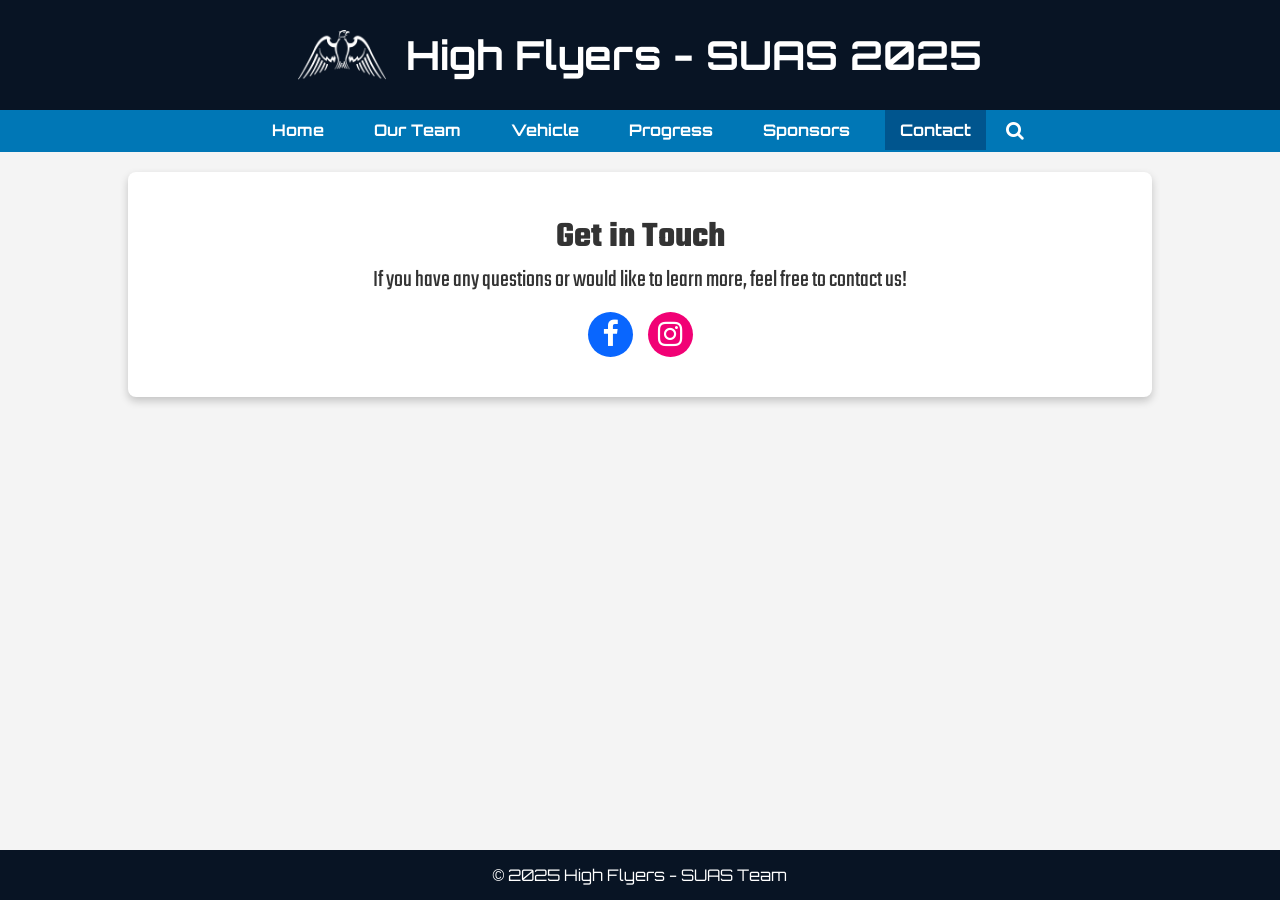
<file: contact.html>
<!DOCTYPE html>
<html lang="en">
<head>
    <meta charset="UTF-8">
    <meta name="viewport" content="width=device-width, initial-scale=1.0">
    <title>Contact - High Flyers</title>
    <link rel="stylesheet" href="style.css">
    <link rel="icon" href="assets/hf_logo_white.png">
    <link rel="stylesheet" href="https://cdnjs.cloudflare.com/ajax/libs/font-awesome/4.7.0/css/font-awesome.min.css">
    <script async src="https://cse.google.com/cse.js?cx=a427705e6d1074ef3"></script>
</head>
<body>
    <header>
        <div class="header-content">
            <img src="assets/hf_logo_white.png" alt="High Flyers Logo" class="header-logo">
            <h1>High Flyers - SUAS 2025</h1>
            <!--<h1>Contact Us</h1>-->
            <button class="menu-toggle" aria-label="Toggle menu">&#9776;</button>
        </div>
        <nav class="mobile-nav">
            <ul>
                <li><a href="index.html">Home</a></li>
                <li><a href="team.html">Our Team</a></li>
                <li><a href="vehicle.html">Vehicle</a></li>
                <li><a href="progress.html">Progress</a></li>
                <li><a href="sponsors.html">Sponsors</a></li>
                <li><a href="contact.html" class="chosen-page">Contact</a></li>
                <li>
                    <button id="search-toggle" aria-label="Toggle search">
                        <i class="fa fa-search"></i>
                    </button>
                </li>
                <li id="search-container" style="display: none;">
                    <div class="gcse-search"></div>
                </li>
            </ul>
        </nav>
    </header>
    
    <section>
        <h2>Get in Touch</h2>
        <p>If you have any questions or would like to learn more, feel free to contact us!</p>
        <div class="social-icons">
            <a href="https://https://www.facebook.com/high.flyers.polsl" target="_blank" aria-label="Facebook" class="social facebook">
                <i class="fa fa-facebook-f"></i>
            </a>
            <a href="https://www.instagram.com/highflyers.polsl" target="_blank" aria-label="Instagram" class="social instagram">
                <i class="fa fa-instagram"></i>
            </a>
        </div>
    </section>
    
    <footer>
        <p>&copy; 2025 High Flyers - SUAS Team</p>
    </footer>

    
    <script src="script.js"></script>

    
</body>
</html>
</file>
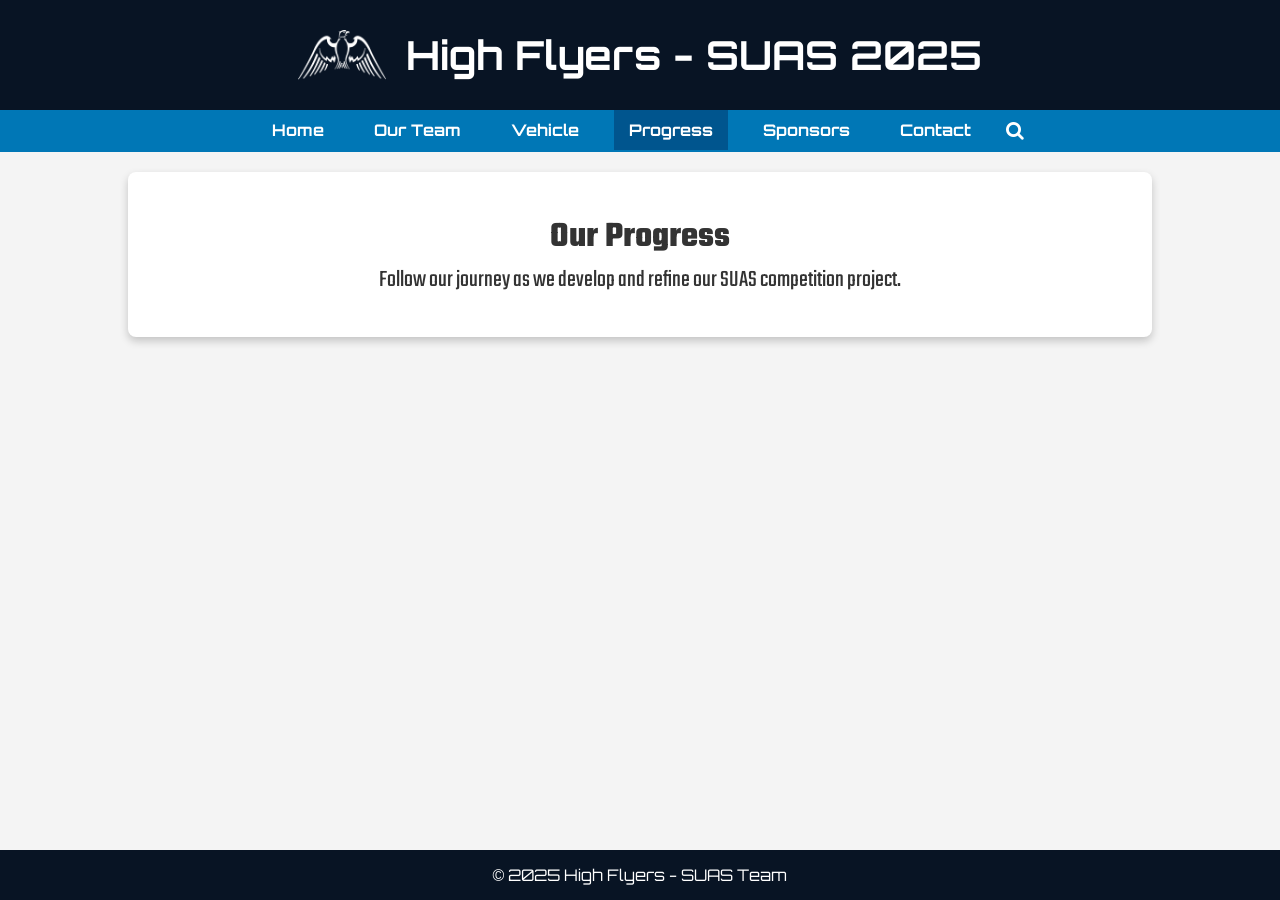
<file: progress.html>
<!DOCTYPE html>
<html lang="en">
<head>
    <meta charset="UTF-8">
    <meta name="viewport" content="width=device-width, initial-scale=1.0">
    <title>Progress - High Flyers</title>
    <link rel="stylesheet" href="style.css">
    <link rel="icon" href="assets/hf_logo_white.png">
    <link rel="stylesheet" href="https://cdnjs.cloudflare.com/ajax/libs/font-awesome/4.7.0/css/font-awesome.min.css">
    <script async src="https://cse.google.com/cse.js?cx=a427705e6d1074ef3"></script>
</head>
<body>
    <header>
        <div class="header-content">
            <img src="assets/hf_logo_white.png" alt="High Flyers Logo" class="header-logo">
            <h1>High Flyers - SUAS 2025</h1>
            <!--<h1>Project Progress</h1>-->
            <button class="menu-toggle" aria-label="Toggle menu">&#9776;</button>
        </div>
        <nav class="mobile-nav">
            <ul>
                <li><a href="index.html">Home</a></li>
                <li><a href="team.html">Our Team</a></li>
                <li><a href="vehicle.html">Vehicle</a></li>
                <li><a href="progress.html" class="chosen-page">Progress</a></li>
                <li><a href="sponsors.html">Sponsors</a></li>
                <li><a href="contact.html">Contact</a></li>
                <li>
                    <button id="search-toggle" aria-label="Toggle search">
                        <i class="fa fa-search"></i>
                    </button>
                </li>
                <li id="search-container" style="display: none;">
                    <div class="gcse-search"></div>
                </li>
            </ul>
        </nav>
    </header>
    
    <section>
        <h2>Our Progress</h2>
        <p>Follow our journey as we develop and refine our SUAS competition project.</p>
    </section>
    
    <footer>
        <p>&copy; 2025 High Flyers - SUAS Team</p>
    </footer>

    
    <script src="script.js"></script>


</body>
</html>
</file>
<file: style.css>
@import url('https://fonts.googleapis.com/css2?family=Bebas+Neue&family=Orbitron:wght@400..900&family=Teko:wght@300..700&display=swap');

* {
    margin: 0;
    padding: 0;
    box-sizing: border-box;
}

body {
    font-family: 'Teko', sans-serif;
    font-weight: 400;
    background-color: #f4f4f4;
    color: #333;
    display: flex;
    flex-direction: column;
    min-height: 100vh;
}

/* Nagłówek i stopka */
header, footer {
    background-color: #081424;
    color: white;
    text-align: center;
    font-family: 'Orbitron', sans-serif;
    font-style: normal;
    font-weight: 400;
}

header h1 {
    font-size: 2.5em;
    margin: 20px 0;
}

footer {
    padding: 15px;
    margin-top: auto;
}

.header-content {
    display: flex;
    align-items: center;
    justify-content: center; 
    gap: 20px;
    padding: 10px 20px;
    flex-wrap: wrap; 
    text-align: center;
}

.header-logo{
    height: 50px;
    width: auto;
}

.chosen-page{
    background-color: #00558E;
}

#search-toggle {
    background: none;
    border: none;
    color: white;
    font-size: 1.2em;
    cursor: pointer;
}

#search-toggle:hover {
    color: #cccccc;
}

/* Nawigacja */
nav ul {
    list-style: none;
    display: flex;
    justify-content: center;
    gap: 20px;
    background-color: #0077B6;
    padding: 10px 0;
}

nav ul li a {
    color: white;
    text-decoration: none;
    font-weight: bold;
    padding: 10px 15px;
    transition: 0.3s;
}

nav ul li a:hover {
    background-color: #003366;
    border-radius: 5px;
}

.menu-toggle {
    display: none;
    font-size: 28px;
    background: none;
    border: none;
    color: white;
    cursor: pointer;
    position: absolute;
    top: 15px;
    right: 20px;
}

/* Formatowanie ogólnie dla sekcji */
section {
    padding: 40px;
    text-align: center;
    background-color: white;
    margin: 20px auto;
    width: 80%;
    box-shadow: 0px 4px 8px rgba(0, 0, 0, 0.2);
    border-radius: 8px;
    font-size: 1.5em;
}

.social-icons {
    margin-top: 15px;
    display: flex;
    justify-content: center;
    gap: 15px;
}

.social {
    color: white;
    width: 45px;
    height: 45px;
    border-radius: 50%;
    display: flex;
    align-items: center;
    justify-content: center;
    text-decoration: none;
    font-size: 1.2em;
    transition: background-color 0.3s ease, transform 0.3s ease;
}

.social:hover  {
    transform: scale(1.1);
}

.social i {
    pointer-events: none;
}

.instagram {
    background-color: #f10175;
}

.instagram:hover {
    background-color: #cb0163;
}

.facebook {
    background-color: #0966fe;
}

.facebook:hover {
    background-color: #0051cc;
}


/* Sekcja z informacjami o drużynie */

/* Zdjęcie zespołu */
.team-photo {
    width: 100vw;
    max-width: 100%;
    height: 80%;
    margin: 20px auto;
    display: block;
    border-radius: 10px;
    -webkit-mask-image: linear-gradient(to bottom, rgba(0, 0, 0, 1) 60%, rgba(0, 0, 0, 0) 100%);
    mask-image: linear-gradient(to bottom, rgba(0, 0, 0, 1) 60%, rgba(0, 0, 0, 0) 100%);
}

/* Członkowie zespołu */
.team-members {
    padding: 20px;
}

.member {
    display: flex;
    align-items: center;
    justify-content: space-between;
    border-bottom: 1px solid #ccc;
    margin-bottom: 20px;
    padding-bottom: 20px;
}

.member-photo-container {
    flex-shrink: 0;
    margin-right: 20px;
}

.member-photo {
    width: 100px;
    height: 100px;
    border-radius: 50%;
    object-fit: cover;
}

.member-info {
    flex-grow: 1;
}

.member-info h3 {
    margin: 0;
    font-size: 1.2rem;
}

.member-info p {
    margin: 5px 0;
    font-size: 1rem;
}

/* Sponsorzy */

.sponsors {
    background-color: transparent;
    box-shadow: none;
}

.sponsors h2 {
    color: #004080;
}

.logos {
    display: flex;
    justify-content: center;
    gap: 40px;
    flex-wrap: wrap;
    margin: 30px auto;
    padding: 20px;
    flex-grow: 1;
}

.sponsor {
    background: white;
    padding: 15px;
    border-radius: 10px;
    box-shadow: 0px 4px 6px rgba(0, 0, 0, 0.1);
    transition: transform 0.3s ease-in-out, box-shadow 0.3s;
    display: flex;
    justify-content: center;
    align-items: center;
    height: 150px;
    width: 220px;
}

.sponsor:hover {
    transform: scale(1.05);
    box-shadow: 0px 6px 10px rgba(0, 0, 0, 0.2);
}

.sponsor-logo {
    max-width: 100%;
    max-height: 100%;
    display: block;
    margin: auto;
}

#dron-edu {
    padding: 30px;
}


/* Responsywność*/

@media (max-width: 768px) {
    .member {
        flex-direction: column;
        align-items: flex-start;
    }

    .member-photo-container {
        margin-bottom: 10px;
    }

    .member-info {
        width: 100%;
    }
    
    nav ul {
        display: none;
        flex-direction: column;
        align-items: center;
        padding: 10px 0;
    }

    nav.open ul {
        display: flex;
    }

    .menu-toggle {
        display: block;
    }

    .header-content {
        flex-direction: column;
    }

    header h1 {
        font-size: 1.5em;
        margin-top: 0;
    }
}
</file>
